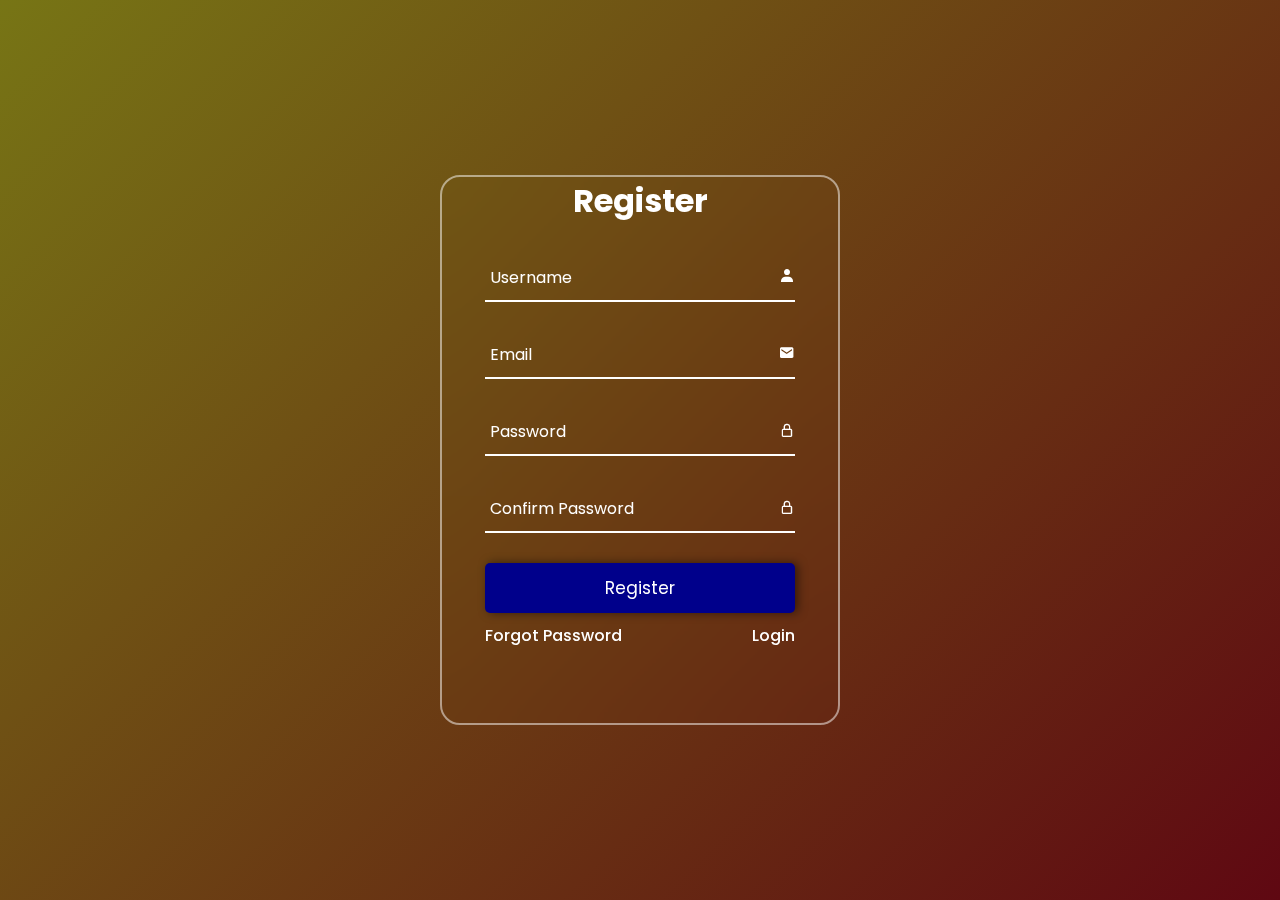
<file: index.html>
<!DOCTYPE html>
<html lang="en">
<head>
    <meta charset="UTF-8">
    <meta name="viewport" content="width=device-width, initial-scale=1.0">
    <title>Login Form</title>
    <link rel="preconnect" href="https://fonts.gstatic.com" crossorigin>
<link href="https://fonts.googleapis.com/css2?family=Poppins:ital,wght@0,100;0,200;0,300;0,400;0,500;0,600;0,700;0,800;0,900;1,100;1,200;1,300;1,400;1,500;1,600;1,700;1,800;1,900&display=swap" rel="stylesheet">
<link href='https://unpkg.com/boxicons@2.1.4/css/boxicons.min.css' rel='stylesheet'>    
<link rel="stylesheet" href="style.css">
</head>
<body>
    <div class="container">
        <div class="form-box">
            <form action="login.html" name="Form" onsubmit="return validation()" method="get" > 
                <h2>Register</h2>
                
                <div class="input-box">
                    <i class='bx bxs-user' ></i>
                    <input type="text" name="Username" placeholder="Username">
                </div>
                <div class="input-box">
                    <i class='bx bxs-envelope'></i>
                    <input type="email" name="Email" placeholder="Email">
                </div>
                <div class="input-box">
                    <i class='bx bx-lock-alt' ></i>
                    <input type="password" name="password" placeholder="Password">
                </div>
                <div class="input-box">
                    <i class='bx bx-lock-alt' ></i>
                    <input type="password" name="cpassword" placeholder="Confirm Password">
                </div>
                <div class="button">
                    <input type="submit"  onclick="validation()" value="Register" class="btn">
                </div>
                <div class="group">
                    <span><a href="#">Forgot Password</a></span>
                    <span><a href="#">Login</a></span>
                </div>
            </form>
        </div>
       
    </div>
    <script src="app.js"></script>
</body>
</html>
</file>
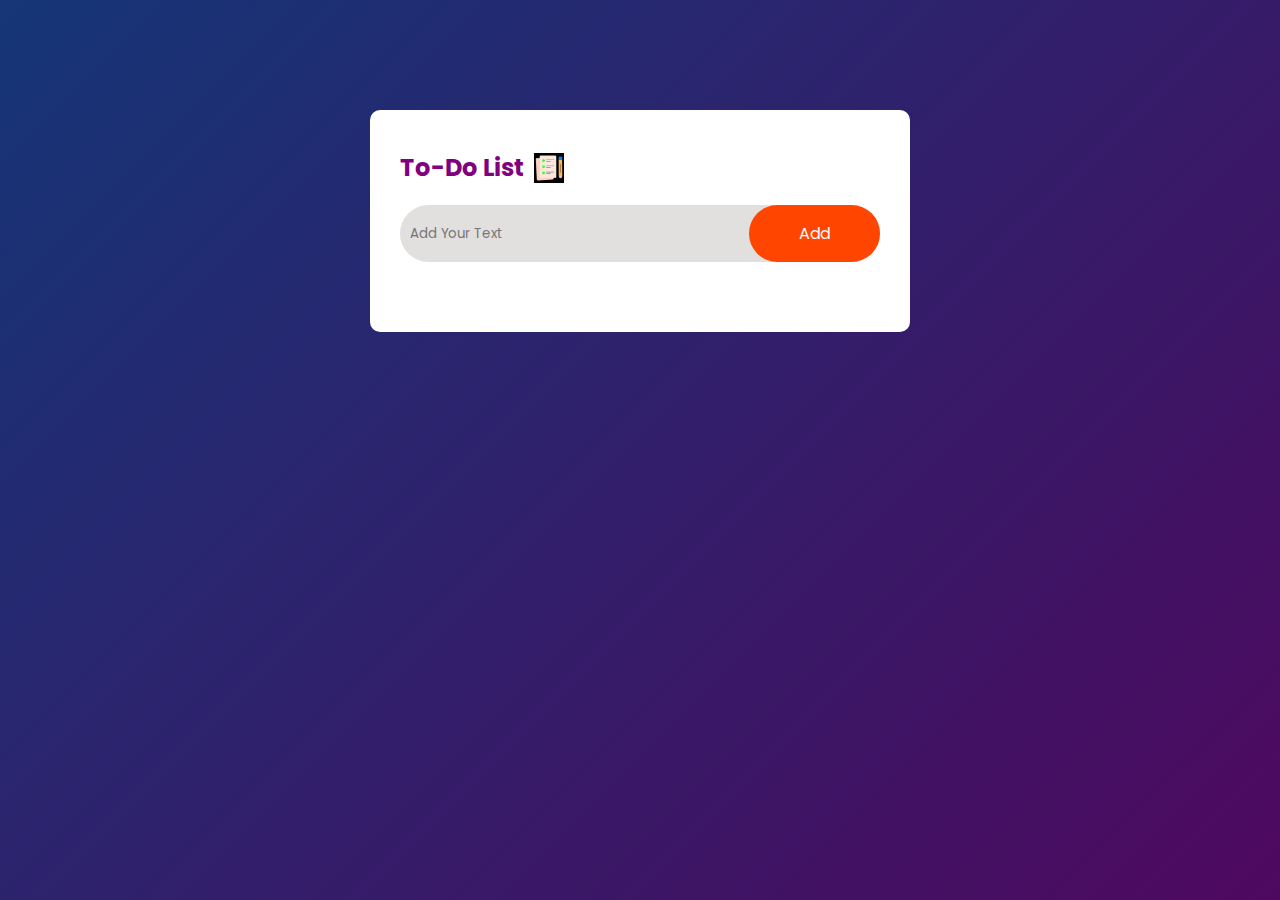
<file: todo.html>
<!DOCTYPE html>
<html lang="en">
<head>
    <meta charset="UTF-8">
    <meta name="viewport" content="width=device-width, initial-scale=1.0">
    <title>To-Do List</title>
    <link rel="preconnect" href="https://fonts.googleapis.com">
<link rel="preconnect" href="https://fonts.gstatic.com" crossorigin>
<link href="https://fonts.googleapis.com/css2?family=Poppins:ital,wght@0,100;0,200;0,300;0,400;0,500;0,600;0,700;0,800;0,900;1,100;1,200;1,300;1,400;1,500;1,600;1,700;1,800;1,900&display=swap" rel="stylesheet">
    <link rel="stylesheet" href="todo.css">
</head>
<body>
    <div class="container">
        <div class="todo">
            <h2>To-Do List <img src="images/icon.jpeg" alt=""></h2>
            <div class="row">
                <input type="text" id="inputBox" placeholder="Add Your Text">
                <button onclick="addTask()">Add</button>
            </div>
            <ul id="list">
                <!--li class="checked">Task-1</li>
                <li>Task-2</li>
                <li>Task-3</li -->
            </ul>
        </div>
    </div>
    <script src="todo.js"></script>
</body>
</html>
</file>
<file: style.css>
*{
    margin: 0;
    padding: 0;
    font-family: "Poppins", sans-serif;
    box-sizing: border-box;
}
body{
    background: linear-gradient(135deg,#777515,#5f0812);
    background-position: center;
    background-size: cover;
    min-height: 100vh;
    width: 100%;
}
.container{
    display: flex;
    justify-content: center;
    align-items: center;
    min-height: 100vh;
}
.form-box{
    position: relative;
    width: 400px;
    height: 550px;
    border: 2px solid rgba(255,255,255,0.5);
    border-radius: 20px;
    backdrop-filter: blur(15px);
    display: flex;
    justify-content: center;
}
.form-box h2{
    color: white;
    text-align: center;
    font-size: 32px;
}
.form-box .input-box{
    position: relative;
    margin: 30px 0;
    width: 310px;
    border-bottom: 2px solid white;
}
.form-box .input-box input{
    width: 100%;
    height: 45px;
    background: transparent;
    border: none;
    outline: none;
    padding: 0 20px 0 5px;
    color: white;
    font-size: 16px;
}
i{
    position: absolute;
    color: white;
    top: 13px;
    right: 0;
}
input::placeholder{
    color: white;

}
.btn{
    color: white;
    background: darkblue;
    width: 100%;
    height: 50px;
    border-radius: 5px;
    outline: none;
    border: none;
    font-size: 17px;
    cursor: pointer;
    box-shadow: 3px 0 10px rgba(0,0, 0,.5);
}
.group{
    display: flex;
    justify-content: space-between;

}
.group span a{
    color: white;
    position: relative;
    top: 10px;
    text-decoration: none;
    font-weight: 500;
}
.group a:focus{
    text-decoration: underline;
}
#result{
    color: red;
    font-weight: 600;
    position: relative;
    top:25px;
}
</file>
<file: todo.css>
*{
    margin: 0;
    padding: 0;
    font-family: "Poppins", sans-serif;
    box-sizing: border-box;
}
.container{
    width: 100%;
    min-height: 100vh;
    background: linear-gradient(135deg,#153677,#4e085f);
    padding: 10px;
}
.todo{
    width: 100%;
    max-width: 540px;
    background: white;
    margin: 100px auto 20px;
    padding: 40px 30px 70px;
    border-radius: 10px;
}
.todo h2{
    color: purple;
    display: flex;
    align-items: center;
    margin-bottom: 20px;
}
.todo h2 img{
    width: 30px;
    margin-left: 10px;
}
.row{
    display: flex;
    align-items: center;
    justify-content: space-between;
    background:rgb(226, 223, 223) ;
    border-radius: 30px;
}
input{
    flex: 1;
    border: none;
    outline: none;
    background: transparent;
    padding: 10px;
    font-weight: 14px;
}
button{
    border: none;
    outline: none;
    padding: 16px 50px;
    background: orangered;
    color: #fff;
    font-size: 16px;
    cursor: pointer;
    border-radius: 40px;
}
ul li{
    list-style: none;
    font-size: 17px;
    padding: 12px 8px 12px 50px;
    user-select: none;
    cursor: pointer;
    position: relative;
}
ul li::before{
    content: '';
    position: absolute;
    height: 28px;
    width: 28px;
    border-radius: 50%;
    background-image: url(images/unchecked.jpeg);
    background-size:cover;
    background-position: center;
    left: 8px;
    top: 12px;
    
}
ul li.checked{
    text-decoration: line-through;

}
ul li.checked::before{
    background-image: url(images/checked.jpeg);
}
ul li span{
    position: absolute;
    right: 0;
    top: 5px;
    width: 40px;
    height: 40px;
    font-size: 22px;
    color: #555;
    line-height: 40px;
    text-align: center;
    border-radius: 50%;
}
ul li span:hover{
background-color:gray;
}
</file>
